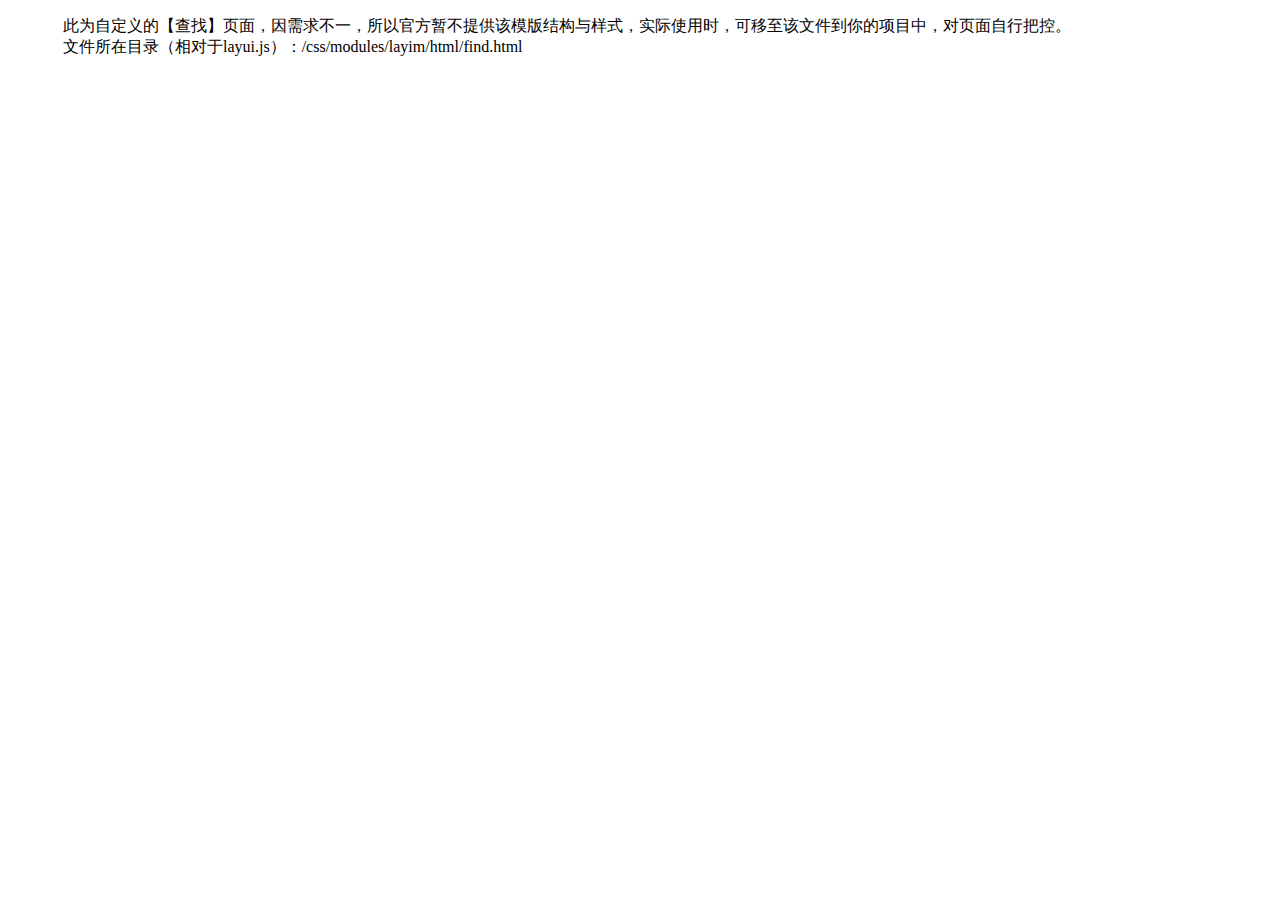
<file: res/lib/layui/css/modules/layim/html/find.html>
<!DOCTYPE html>
<html>
<head>
<meta charset="utf-8">
<meta name="viewport" content="width=device-width, initial-scale=1, maximum-scale=1">
<title>发现</title>

<link rel="stylesheet" href="http://local.res.layui.com/layui/src/css/layui.css">
<style>

</style>
</head>
<body>

<div style="margin: 15px;">
  <blockquote class="layui-elem-quote">此为自定义的【查找】页面，因需求不一，所以官方暂不提供该模版结构与样式，实际使用时，可移至该文件到你的项目中，对页面自行把控。
  <br>文件所在目录（相对于layui.js）：/css/modules/layim/html/find.html</blockquote>
</div>



<script src="http://local.res.layui.com/layui/src/layui.js"></script>
<script>
layui.use(['layim', 'laypage'], function(){
  var layim = layui.layim
  ,layer = layui.layer
  ,laytpl = layui.laytpl
  ,$ = layui.jquery
  ,laypage = layui.laypage;
  
  //一些添加好友请求之类的交互参见文档
  
});
</script>
</body>
</html>
</file>
